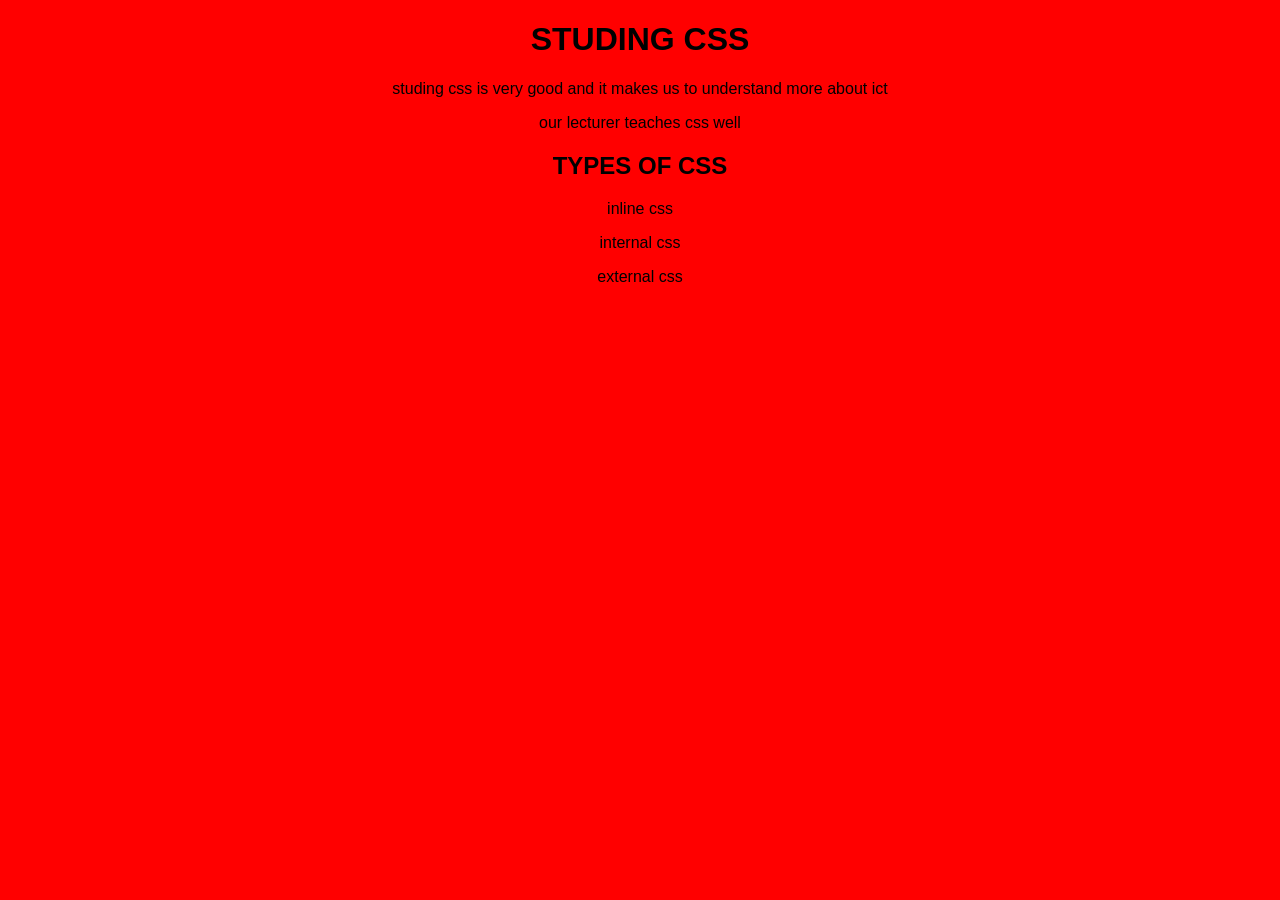
<file: index.html>
<!DOCTYPE html>
<html lang="en">
<head>
    <meta charset="UTF-8">
    <meta name="viewport" content="width=device-width, initial-scale=1.0">
    <title>Document</title>
</head>
<link rel="stylesheet" href="mainstyle.css">
<body>
    <h1>STUDING CSS</h1>
    <Pclass=".parastyle">studing css is very good and it makes us to understand more about ict</P>
    <p>our lecturer teaches css well</p>
    <h2>TYPES OF CSS</h2>
    <p>inline css</p>
    <p>internal css</p>
    <p>external css</p>
    
</body>
</html>
</file>
<file: mainstyle.css>
body{
    background-color: red;
    font-family: Verdana, Geneva, Tahoma, sans-serif;
    text-align: center;
}

h1:hover{
    background-color: green;
}
    .parastyle{

color: blue;
    }
</file>
